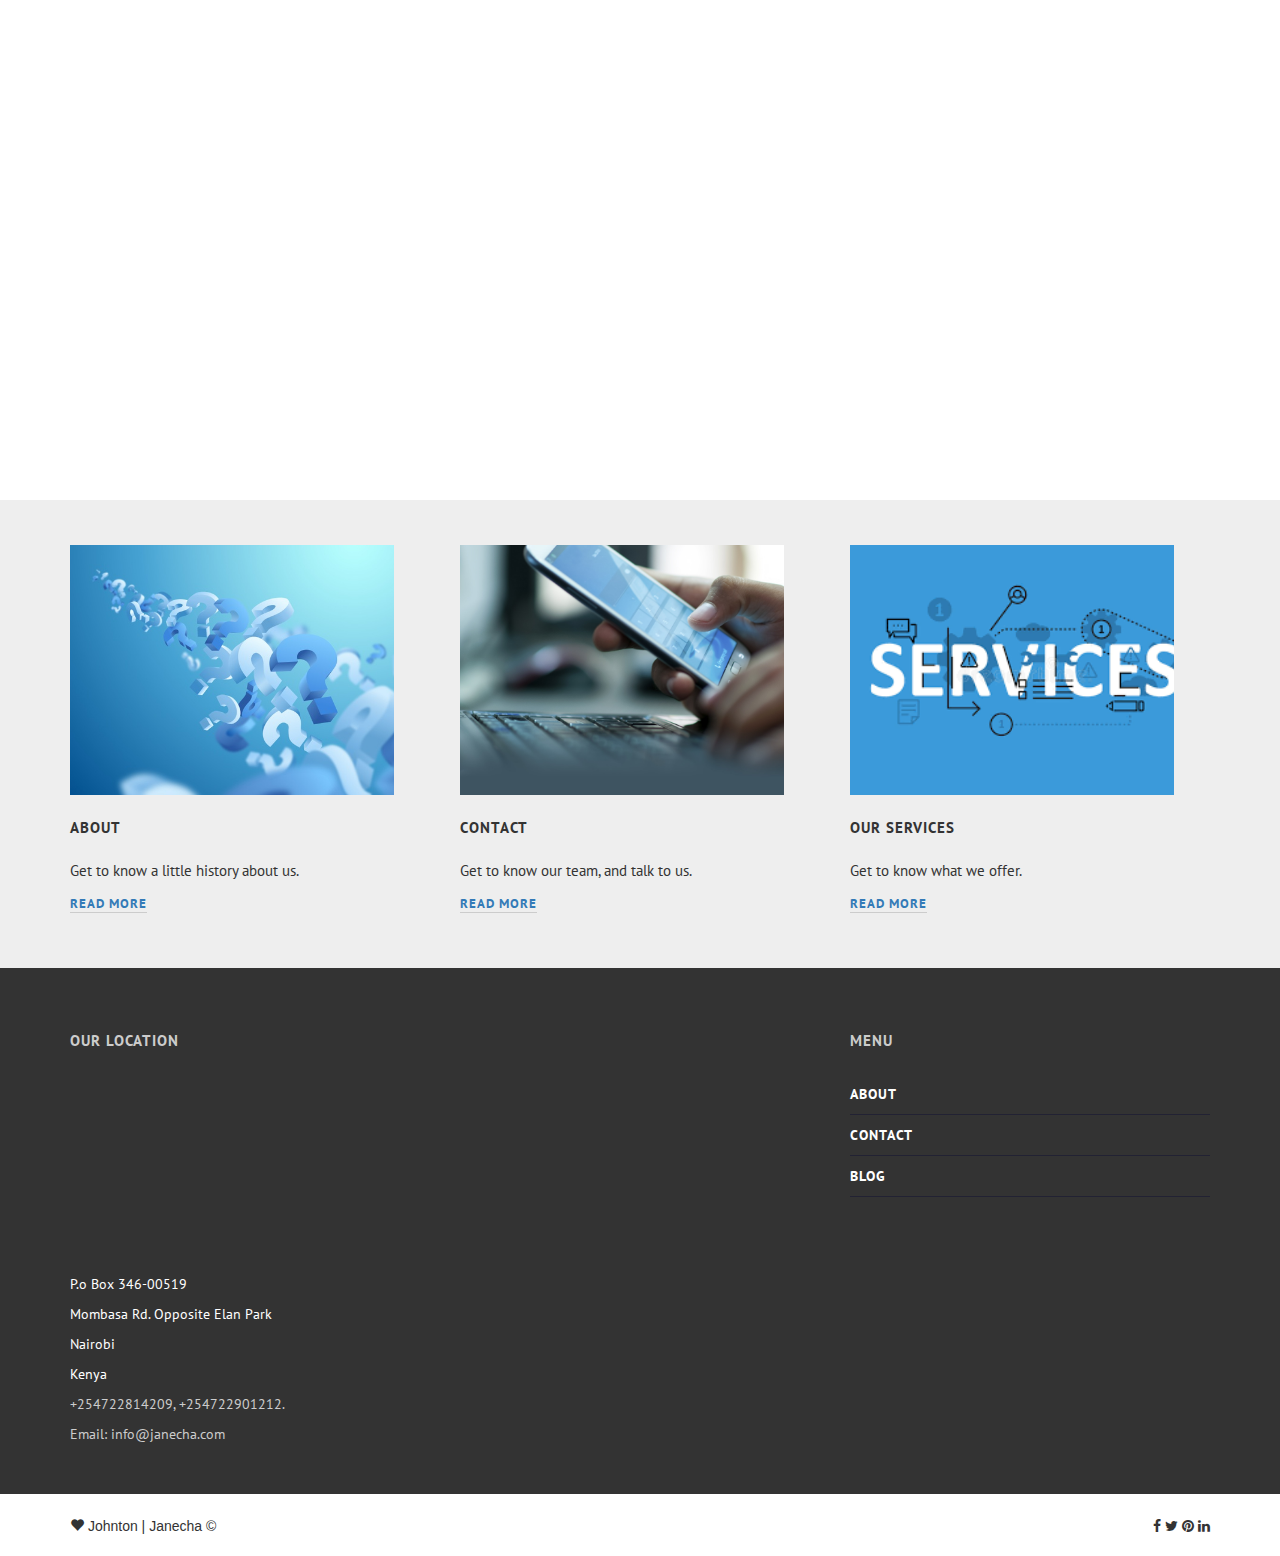
<file: janecha/index.html>
<!DOCTYPE html>
<html>

<head>
    <title>Janecha</title>
    <link rel="shortcut icon" href="images/j.ico.ico" type="image/x-icon">
    <meta name="viewport" content="width=device-width, initial-scale=1.0">
    <link href="https://fonts.googleapis.com/css?family=PT+Sans" rel="stylesheet">
    <link rel="stylesheet" href="https://cdnjs.cloudflare.com/ajax/libs/font-awesome/4.7.0/css/font-awesome.min.css">
    <link rel="stylesheet" href="https://maxcdn.bootstrapcdn.com/bootstrap/3.3.7/css/bootstrap.min.css">
    <script src="https://ajax.googleapis.com/ajax/libs/jquery/3.2.1/jquery.min.js"></script>
    <script src="https://maxcdn.bootstrapcdn.com/bootstrap/3.3.7/js/bootstrap.min.js"></script>
    <link rel="stylesheet" type="text/css" href="css/styles.css"> </head>

<body>
    <div id="myNav" class="overlay container">
        <div class="container">
            <nav class="navbar">
                <div class="container-fluid">
                    <div class="navbar-header">
                        <a class="navbar-brand" href="index.html">Janecha</a>
                    </div>

                    <ul class="nav navbar-nav navbar-right navbar-header">

                        <li>

                            <a onclick="closeNav()">
                                <span class="glyphicon glyphicon-remove"></span>

                            </a>
                        </li>
                    </ul>

                </div>

            </nav>
        </div>
        <!--        <a href="javascript:void(0)" class="closebtn" onclick="closeNav()">&times;</a>-->
        <div class="overlay-content">
            <a href="index.html">Home</a>
            <a href="about.html">About</a>
            <a href="contact.html">Contact</a>
            <a href="blog.html">Blog</a>
       
    </div>
    <div class="search" id="search">
        <div class="search-content">
            <input type="text" placeholder="Search here.." name="search">

            <a class="pull-right" onclick="closeSearch()">
                <span class="glyphicon glyphicon-remove"></span>

            </a>
        </div>
   
  
    <div id="main">

        
                    <ul class="nav navbar-nav navbar-right navbar-header">

                        <li><a onclick="openSearch()"><span class="glyphicon glyphicon-search"></span></a></li>
                        <li>

                            <a onclick="openNav()">
                                <span class="glyphicon glyphicon-menu-hamburger"></span>
                            </a>
                        </li>

                    </ul>
                </div>
            </div>
                <div class=" hamb">

                    <!--                <a onclick="openNav()">-->
                    <button data-toggle="collapse" data-target="#navres">

                        <span class="glyphicon glyphicon-menu-hamburger"></span>
                    </button>

                </div>
            </div>
                

            </nav>

        </div>

        <div id="navres" class="collapse">
            <ul class="nav nav-stacked">
                <li class="active"><a href="index.html">Home</a></li>
                <li><a href="about.html">About</a></li>
                <li><a href="contact.html">Contact</a></li>
                <li><a href="blog.html">Blogs</a></li>
            </ul>

        </div>

        <div class="image">
           
        </div>
        <!--    ----->
        <div class="wrap">
            <div class="container">

                <div class="row short-row">
                    <div class="arow">
                        <div class="col-lg-4 col-md-4 col-sm-12 col-xs-12">
                            <div class="pic pic1"></div>

                            <span>About</span>
                            <p>Get to know a little history about us.</p>
                            <p><a href="about.html">Read more</a></p>
                        </div>
                    </div>

                    <div class="col-lg-4 col-md-4 col-sm-12 col-xs-12 ">
                        <div class="arow">
                            <div class="pic pic2"></div>

                            <span>Contact</span>
                            <p>Get to know our team, and talk to us.</p>
                            <p><a href="contact.html">Read More</a></p>
                        </div>
                    </div>

                    <div class="col-lg-4 col-md-4 col-sm-12 col-xs-12 ">
                        <div class="arow">
                            <div class="pic pic3"></div>
                            <span>Our Services</span>
                            <p>Get to know what we offer.</p>
                            <p> <a href="blog.html">Read More</a></p>
                        </div>
                    </div>

                </div>
            </div>
        </div>
        <!--    ---->
       

        <!--    ----->
        <footer>
            <div class="container">
                <div class="row text-cen">

                    <div class="col-lg-4 col-md-4 col-sm-12 col-xs-12">
                        <ul class="location">
                            <span>Our location</span>

                            <div class="mapouter"><div class="gmap_canvas"><iframe class="gmap_iframe" width="100%" frameborder="0" scrolling="no" marginheight="0" marginwidth="0" src="https://maps.google.com/maps?width=300&amp;height=200&amp;hl=en&amp;q=Elan Park syokimau&amp;t=&amp;z=14&amp;ie=UTF8&amp;iwloc=B&amp;output=embed"></iframe><a href="https://www.embedmymap.com/">Embed My Map</a></div><style>.mapouter{position:relative;text-align:right;width:100%;height:200px;}.gmap_canvas {overflow:hidden;background:none!important;width:100%;height:200px;}.gmap_iframe {height:200px!important;}</style></div>

                            <li>
                                <p style="color:white; ">P.o Box 346-00519 </p>
                                <p style="color:white; ">Mombasa Rd. Opposite Elan Park</p>
                                <p style="color:white; ">Nairobi</p>
                                <p style="color:white; ">Kenya </p>
                            </li>

                            <li>
                                <p>+254722814209, +254722901212.</p>
                                <p>Email: info@janecha.com</p>
                            </li>

                        </ul>
                    </div>

                    <div class="col-lg-4 col-md-4 col-sm-12 col-xs-12 ">
                        <ul class="text ">
                                                    <p>

                            </p>
                        </ul>
                    </div>

                    <div class="col-lg-4 col-md-4 col-sm-12 col-xs-12 ">
                        <ul class="menus ">
                            <span>Menu</span>
                           
                            <li>
                                <a href="about.html">About</a>
                            </li>

                            <li>
                                <a href="contact.html">Contact</a>
                            </li>

                            <li>
                                <a href="blog.html ">Blog</a>
                            </li>
                        </ul>
                    </div>


                </div>
            </div>


        </footer>
        <div class="main-foot ">
            <div class="container ">
                <p class="pull-left pl"> <span class="glyphicon glyphicon-heart ">
                </span>  Johnton | Janecha &copy;</p>
                <ul class="social pull-right ">

                    <li>
                        <a href="# "><i class="fa fa-facebook "></i></a>
                    </li>

                    <li>
                        <a href="# "><i class="fa fa-twitter "></i></a>
                    </li>


                    <li>
                        <a href="# "><i class="fa fa-pinterest "></i></a>
                    </li>

                    <li>
                        <a href="# "><i class="fa fa-linkedin "></i></a>
                    </li>
                </ul>
            </div>
        </div>
    </div>


    <script>
        function openNav() {
            document.getElementById("myNav").style.height = "100%";

        }

        function closeNav() {
            document.getElementById("myNav").style.height = "0%";
        }

        function openSearch() {
            document.getElementById("search").style.height = "100px";
        }

        function closeSearch() {
            document.getElementById("search").style.height = "0%";
        }

        function myFunction() {
            var x = document.getElementById("myTopnav");
            if (x.className === "topnav") {
                x.className += " responsive";
            } else {
                x.className = "topnav";
            }
        }
    </script>

</body>
</html>
</file>
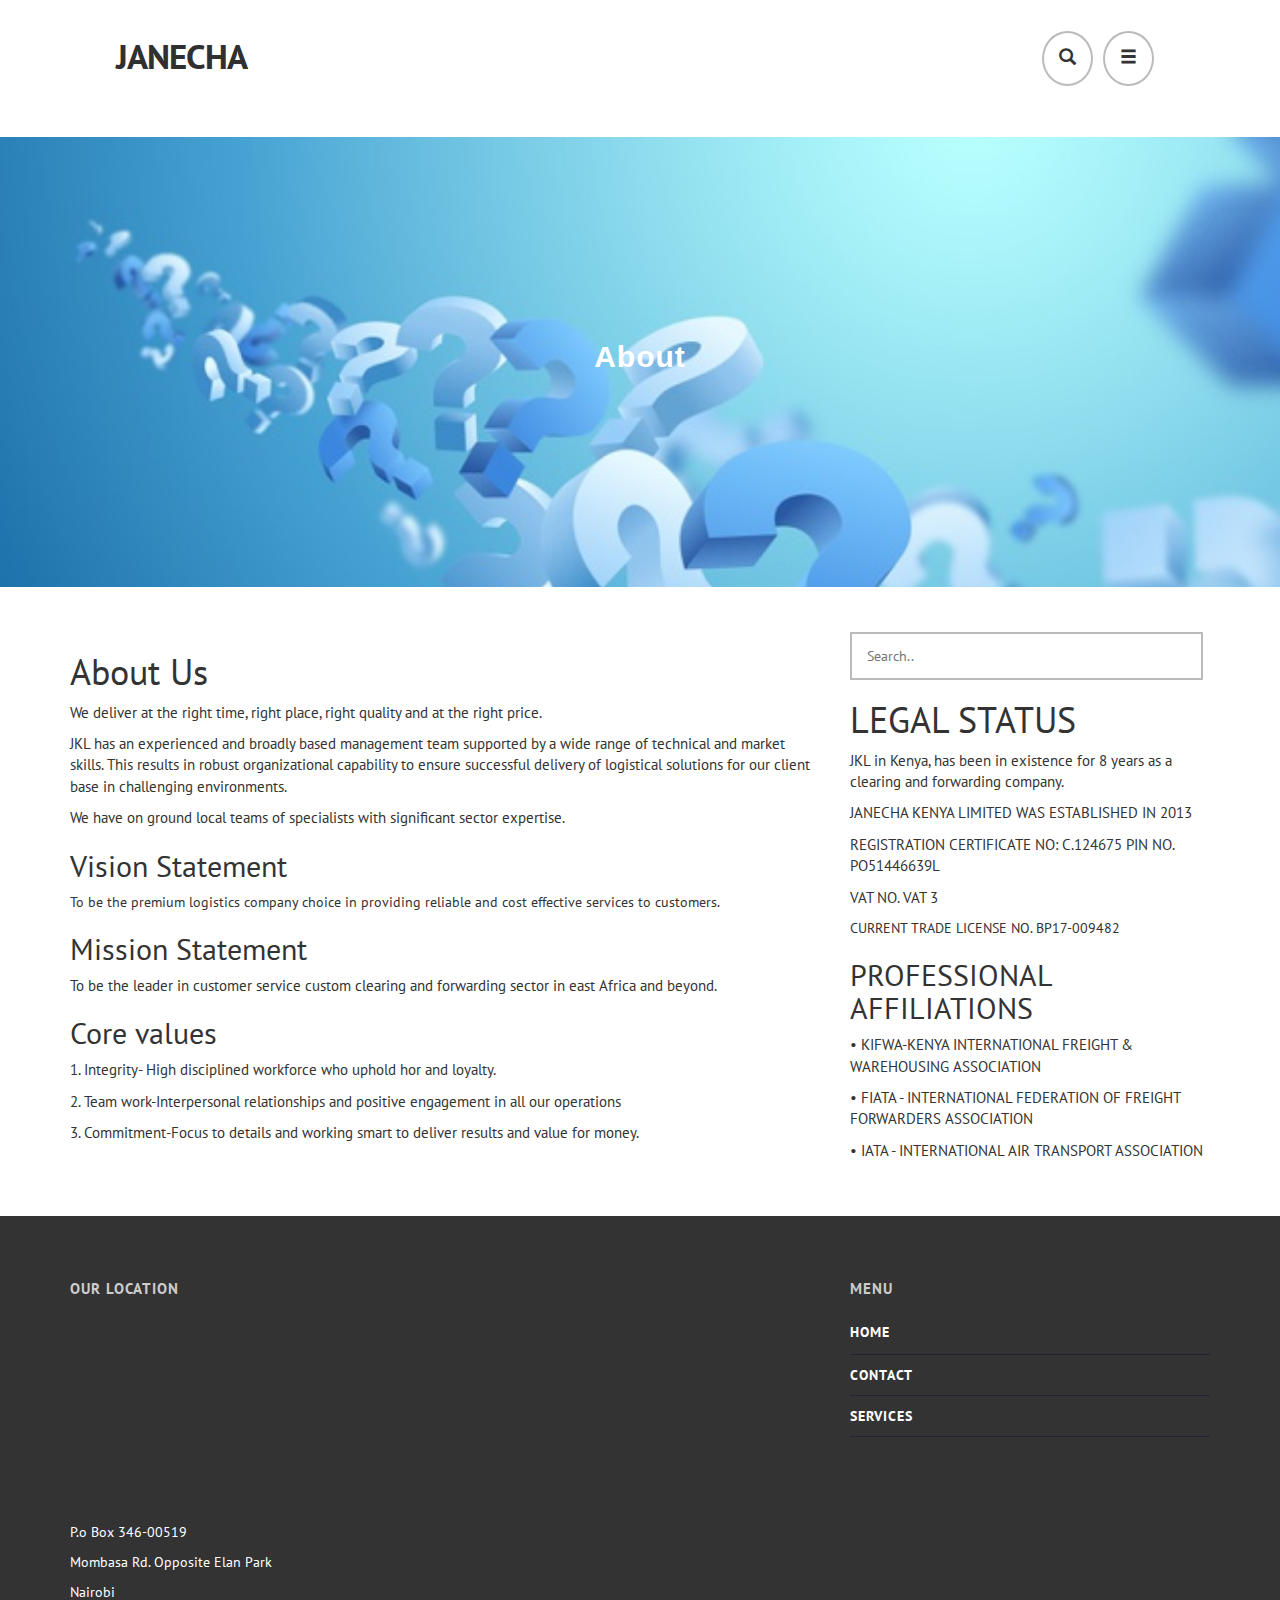
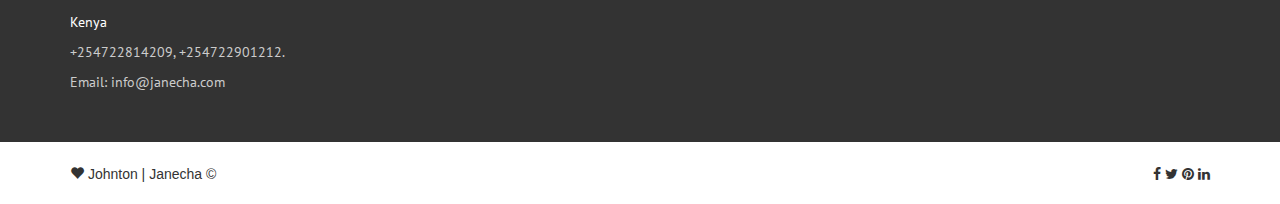
<file: janecha/about.html>
<!DOCTYPE html>
<html>

<head>
    <title>Janecha</title>
    <link rel="shortcut icon" href="images/j.ico.ico" type="image/x-icon">
    <meta name="viewport" content="width=device-width, initial-scale=1.0">
    <link href="https://fonts.googleapis.com/css?family=PT+Sans" rel="stylesheet">
    <link rel="stylesheet" href="https://cdnjs.cloudflare.com/ajax/libs/font-awesome/4.7.0/css/font-awesome.min.css">
    <link rel="stylesheet" href="https://maxcdn.bootstrapcdn.com/bootstrap/3.3.7/css/bootstrap.min.css">
    <script src="https://ajax.googleapis.com/ajax/libs/jquery/3.2.1/jquery.min.js"></script>
    <script src="https://maxcdn.bootstrapcdn.com/bootstrap/3.3.7/js/bootstrap.min.js"></script>
    <link rel="stylesheet" type="text/css" href="css/styles.css"> </head>

<body>

    <div id="myNav" class="overlay container">
        <div class="container">
            <nav class="navbar">
                <div class="container-fluid">
                    <div class="navbar-header">
                        <a class="navbar-brand" href="index.html">Janecha</a>
                    </div>
                    <ul class="nav navbar-nav navbar-right navbar-header">
                        <li>
                            <a onclick="closeNav()">
                                <span class="glyphicon glyphicon-remove"></span>

                            </a>
                        </li>
                    </ul>
                </div>

            </nav>
        </div>
        <!--        <a href="javascript:void(0)" class="closebtn" onclick="closeNav()">&times;</a>-->
        <div class="overlay-content">
            <a href="index.html">Home</a>
            <a href="about.html">About </a>
            <a href="contact.html">Contact</a>
            <a href="blog.html">Blog</a>
        </div>
    </div>
    <div class="search" id="search">
        <div class="search-content">
            <input type="text" placeholder="Search here.." name="search">

            <a class="pull-right" onclick="closeSearch()">
                <span class="glyphicon glyphicon-remove"></span>

            </a>
        </div>
    </div>
    <!--     ----->
    <div class="container">
        <nav class="navbar">
            <div class="container-fluid">
                <div class="navbar-header">
                    <a class="navbar-brand" href="index.html">Janecha</a>
                </div>

                <ul class="nav navbar-nav navbar-right navbar-header">
                    <li><a onclick="openSearch()"><span class="glyphicon glyphicon-search"></span></a></li>
                    <li>

                        <a onclick="openNav()">
                            <span class="glyphicon glyphicon-menu-hamburger"></span>
                        </a>
                    </li>
                </ul>
            </div>
            <div class=" hamb">

                <button data-toggle="collapse" data-target="#navres">

                    <span class="glyphicon glyphicon-menu-hamburger"></span>
                </button>

            </div>
        </nav>
    </div>

    <div id="navres" class="collapse">
        <ul class="nav nav-stacked">
            <li><a href="index.html">Home</a></li>
            <li class="active"><a href="about.html">About</a></li>
            <li><a href="contact.html">Contact</a></li>
            <li><a href="blog.html">Blogs</a></li>
        </ul>

    </div>
    <div class="about img pic1">
        <p>About</p>
    </div>
    <!--..-->
    <div class="container">
        <div class="row short-row">
            <div class="col-lg-8 col-md-8 col-sm-12 col-xs-12">
                <h1>About Us</h1>
                <p>
                    We deliver at the right time, right place, right quality and at the right price.
                    
                   <P> JKL has an experienced and broadly based
                    
                    management team supported by a wide range of technical and market skills. This results in robust organizational capability to ensure successful delivery of logistical solutions for our client base
                    
                    in challenging environments.</P>
                    <p> We have on ground local teams of specialists with significant sector expertise.</p>
               <h2>Vision Statement</h2>  
                To be the premium logistics company choice in providing reliable and cost effective services to

                customers. 
               <h2>Mission Statement</h2> 
               <p> To be the leader in customer service custom clearing and forwarding sector in east Africa and
                
                beyond.</p>
                
               <h2>Core values</h2> 
                
              <p> 1. Integrity- High disciplined workforce who uphold hor and loyalty.</p>                
                <p>2. Team work-Interpersonal relationships and positive engagement in all our operations</p>
                <P> 3. Commitment-Focus to details and working smart to deliver results and value for money.</P>

            

                  
              
                          
</li>
</p>

            </div>
            <div class="col-lg-4 col-md-4 col-sm-12 col-xs-12">
                <input type="text" placeholder="Search..">

                <h1>LEGAL STATUS</h1>

                <p>JKL in Kenya, has been in existence for 8 years as a clearing and forwarding company.</p>
                
                
                    <p>JANECHA KENYA LIMITED WAS ESTABLISHED IN 2013</p>
                
                        <p> REGISTRATION CERTIFICATE NO: C.124675  PIN NO. PO51446639L</p>
                
                            <p> VAT NO. VAT 3 </p>
                
                                <ul> CURRENT TRADE LICENSE NO. BP17-009482 </p>

                                    <H2> PROFESSIONAL AFFILIATIONS</H2>
                    
                                    <p> • KIFWA-KENYA INTERNATIONAL FREIGHT & WAREHOUSING ASSOCIATION</p>
                                    
                                    <p> • FIATA - INTERNATIONAL FEDERATION OF FREIGHT FORWARDERS ASSOCIATION</p>
                                    
                                   <p> • IATA - INTERNATIONAL AIR TRANSPORT ASSOCIATION</p>
                
            </div>
        </div>
    </div>

                               
 <!--    ----->
    <footer>
        <div class="container ">
            <div class="row text-cen">

                <div class="col-lg-4 col-md-4 col-sm-12 col-xs-12 ">
                    <ul class="location ">
                        <span>Our location</span>

                        <div class="mapouter"><div class="gmap_canvas"><iframe class="gmap_iframe" width="100%" frameborder="0" scrolling="no" marginheight="0" marginwidth="0" src="https://maps.google.com/maps?width=300&amp;height=200&amp;hl=en&amp;q=Elan Park syokimau&amp;t=&amp;z=14&amp;ie=UTF8&amp;iwloc=B&amp;output=embed"></iframe><a href="https://www.embedmymap.com/">Embed My Map</a></div><style>.mapouter{position:relative;text-align:right;width:100%;height:200px;}.gmap_canvas {overflow:hidden;background:none!important;width:100%;height:200px;}.gmap_iframe {height:200px!important;}</style></div>

                        <li>
                            <p style="color:white; ">P.o Box 346-00519 </p>
                            <p style="color:white; ">Mombasa Rd. Opposite Elan Park</p>
                            <p style="color:white; ">Nairobi</p>
                            <p style="color:white; ">Kenya </p>
                        </li>

                        <li>
                            <p>+254722814209, +254722901212.</p>
                            <p>Email: info@janecha.com</p>
                        </li>

                    </ul>
                </div>

                <div class="col-lg-4 col-md-4 col-sm-12 col-xs-12 ">
                    <ul class="text ">
                       
                    </ul>
                </div>

                <div class="col-lg-4 col-md-4 col-sm-12 col-xs-12 ">
                    <ul class="menus ">
                        <span>Menu</span>
                        <li style="padding:0 0 12px 0; ">
                            <a href="index.html ">Home</a>
                        </li>


                        <li>
                            <a href="contact.html">Contact</a>
                        </li>

                        <li>
                            <a href="blog.html">Services</a>
                        </li>
                    </ul>
                </div>


            </div>
        </div>


    </footer>
    <div class="main-foot ">
        <div class="container ">
            <p class="pull-left pl "> <span class="glyphicon glyphicon-heart ">
                </span> Johnton | Janecha &copy;</p>
            <ul class="social pull-right ">

                <li>
                    <a href="# "><i class="fa fa-facebook "></i></a>
                </li>

                <li>
                    <a href="# "><i class="fa fa-twitter "></i></a>
                </li>


                <li>
                    <a href="# "><i class="fa fa-pinterest "></i></a>
                </li>

                <li>
                    <a href="# "><i class="fa fa-linkedin "></i></a>
                </li>
            </ul>
        </div>
    </div>

    <script>
        function openNav() {
            document.getElementById("myNav").style.height = "100%";

        }

        function closeNav() {
            document.getElementById("myNav").style.height = "0%";
        }

        function openSearch() {
            document.getElementById("search").style.height = "100px";
        }

        function closeSearch() {
            document.getElementById("search").style.height = "0%";
        }

        function myFunction() {
            var x = document.getElementById("myTopnav");
            if (x.className === "topnav") {
                x.className += " responsive";
            } else {
                x.className = "topnav";
            }
        }
    </script>
</body>

</html>
</file>
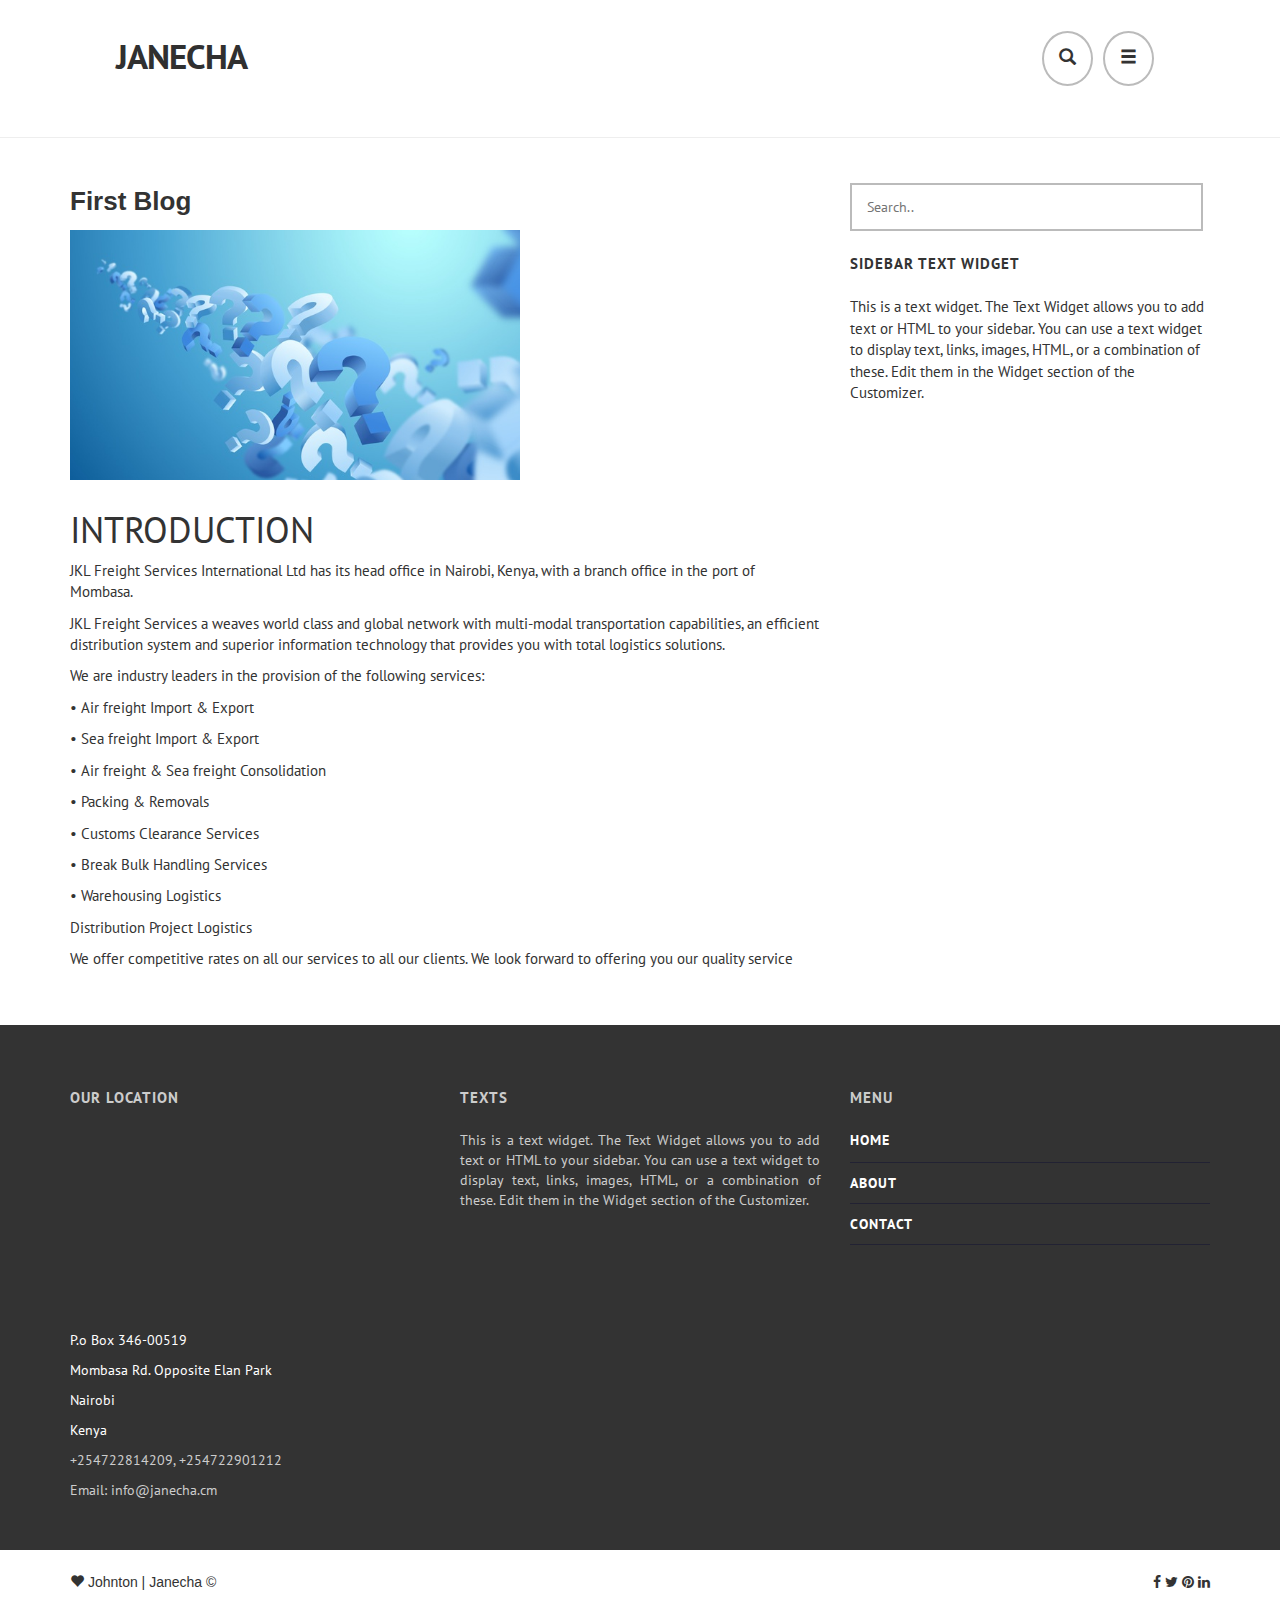
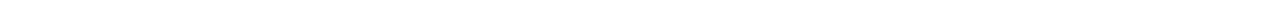
<file: janecha/blog.html>
<!DOCTYPE html>
<html>

<head>
    <title>Janecha</title>
    <link rel="shortcut icon" href="images/j.ico.ico" type="image/x-icon">
    <meta name="viewport" content="width=device-width, initial-scale=1.0">
    <link href="https://fonts.googleapis.com/css?family=PT+Sans" rel="stylesheet">
    <link rel="stylesheet" href="https://cdnjs.cloudflare.com/ajax/libs/font-awesome/4.7.0/css/font-awesome.min.css">
    <link rel="stylesheet" href="https://maxcdn.bootstrapcdn.com/bootstrap/3.3.7/css/bootstrap.min.css">
    <script src="https://ajax.googleapis.com/ajax/libs/jquery/3.2.1/jquery.min.js"></script>
    <script src="https://maxcdn.bootstrapcdn.com/bootstrap/3.3.7/js/bootstrap.min.js"></script>
    <link rel="stylesheet" type="text/css" href="css/styles.css"> </head>

<body>

    <div id="myNav" class="overlay container">
        <div class="container">
            <nav class="navbar">
                <div class="container-fluid">
                    <div class="navbar-header">
                        <a class="navbar-brand" href="index.html">Janecha</a>
                    </div>

                    <ul class="nav navbar-nav navbar-right navbar-header">
                        <li>
                            <a onclick="closeNav()">
                                <span class="glyphicon glyphicon-remove"></span>

                            </a>
                        </li>
                    </ul>

                </div>

            </nav>
        </div>
        <!--        <a href="javascript:void(0)" class="closebtn" onclick="closeNav()">&times;</a>-->
        <div class="overlay-content">
            <a href="index.html">Home</a>
            <a href="about.html">About</a>
            <a href="contact.html">Contact</a>
            <a href="blog.html">Blog</a>
        </div>
    </div>
    <div class="search" id="search">
        <div class="search-content">
            <input type="text" placeholder="Search here.." name="search">

            <a class="pull-right" onclick="closeSearch()">
                <span class="glyphicon glyphicon-remove"></span>

            </a>
        </div>
    </div>
    <!--     ----->
    <div class="container">
        <nav class="navbar">
            <div class="container-fluid">
                <div class="navbar-header">
                    <a class="navbar-brand" href="index.html">Janecha</a>
                </div>

                <ul class="nav navbar-nav navbar-right navbar-header">
                    <li><a onclick="openSearch()"><span class="glyphicon glyphicon-search"></span></a></li>
                    <li>

                        <a onclick="openNav()">
                            <span class="glyphicon glyphicon-menu-hamburger"></span>
                        </a>
                    </li>
                </ul>
            </div>
            <div class=" hamb">

                <!--                <a onclick="openNav()">-->
                <button data-toggle="collapse" data-target="#navres">
                    <span class="glyphicon glyphicon-menu-hamburger"></span></button>

            </div>
        </nav>
    </div>
    <hr>

    <div id="navres" class="collapse">
        <ul class="nav nav-stacked">
            <li><a href="index.html">Home</a></li>
            <li><a href="about.html">About</a></li>
            <li><a href="contact.html">Contact</a></li>
            <li class="active"><a href="blog.html">Blogs</a></li>
        </ul>

    </div>

    <!--..-->
    <div class="container">
        <div class="row short-row">
            <div class="col-lg-8 col-md-8 col-sm-12 col-xs-12">
                <div class="blogs">
                    <span class="head">First Blog</span>
                    <span class="date"> <a href=""></a></span>
                    <div class="blogpic pic1"></div>
                    <h1>INTRODUCTION   </h1>  

<p>JKL Freight Services International Ltd has its head office in Nairobi, Kenya, with a branch office in the port of Mombasa.</p>

<p>JKL Freight Services a weaves world class and global network with multi-modal transportation capabilities, an efficient distribution system and superior information technology that provides you with total logistics solutions.</p>

<p>We are industry leaders in the provision of the following services:</p>

<p>• Air freight Import & Export</p>

    <p>• Sea freight Import & Export</p>

        <p>• Air freight & Sea freight Consolidation</p>

            <p>• Packing & Removals</p>

                <p>• Customs Clearance Services</p>

                    <p>• Break Bulk Handling Services</p>

                        <p>• Warehousing Logistics</p>
                        <p> Distribution Project Logistics</p>


                            <p>We offer competitive rates on all our services to all our clients. We look forward to offering you our quality service</p>

                </div>
            </div>
            <div class="col-lg-4 col-md-4 col-sm-12 col-xs-12">
                <input type="text" placeholder="Search..">

                <span>SIDEBAR TEXT WIDGET</span>
                <p>This is a text widget. The Text Widget allows you to add text or HTML to your sidebar. You can use a text widget to display text, links, images, HTML, or a combination of these. Edit them in the Widget section of the Customizer.</p>
            </div>
        </div>
    </div>

    <!--    ----->
    <footer>
        <div class="container ">
            <div class="row text-cen">

                <div class="col-lg-4 col-md-4 col-sm-12 col-xs-12 ">
                    <ul class="location ">
                        <span>Our location</span>

                        <div class="mapouter"><div class="gmap_canvas"><iframe class="gmap_iframe" width="100%" frameborder="0" scrolling="no" marginheight="0" marginwidth="0" src="https://maps.google.com/maps?width=300&amp;height=200&amp;hl=en&amp;q=Elan Park syokimau&amp;t=&amp;z=14&amp;ie=UTF8&amp;iwloc=B&amp;output=embed"></iframe><a href="https://www.embedmymap.com/">Embed My Map</a></div><style>.mapouter{position:relative;text-align:right;width:100%;height:200px;}.gmap_canvas {overflow:hidden;background:none!important;width:100%;height:200px;}.gmap_iframe {height:200px!important;}</style></div>
                        <li>
                            <p style="color:white; ">P.o Box 346-00519 </p>
                            <p style="color:white; ">Mombasa Rd. Opposite Elan Park</p>
                            <p style="color:white; ">Nairobi</p>
                            <p style="color:white; ">Kenya </p>
                        </li>

                        <li>
                            <p>+254722814209, +254722901212</p>
                            <p>Email: info@janecha.cm</p>
                        </li>
                    </ul>
                </div>

                <div class="col-lg-4 col-md-4 col-sm-12 col-xs-12 ">
                    <ul class="text ">
                        <span>Texts</span>
                        <p>
                            This is a text widget. The Text Widget allows you to add text or HTML to your sidebar. You can use a text widget to display text, links, images, HTML, or a combination of these. Edit them in the Widget section of the Customizer.
                        </p>
                    </ul>
                </div>

                <div class="col-lg-4 col-md-4 col-sm-12 col-xs-12 ">
                    <ul class="menus ">
                        <span>Menu</span>
                        <li style="padding:0 0 12px 0; ">
                            <a href="index.html ">Home</a>
                        </li>

                        <li>
                            <a href="about.html ">About</a>
                        </li>

                        <li>
                            <a href="contact.html">Contact</a>
                        </li>

                       
                    </ul>
                </div>
            </div>
        </div>

    </footer>
    <div class="main-foot ">
        <div class="container ">
            <p class="pull-left pl "><span class="glyphicon glyphicon-heart ">
                </span> Johnton | Janecha &copy;</p>
            <ul class="social pull-right ">

                <li>
                    <a href="# "><i class="fa fa-facebook "></i></a>
                </li>

                <li>
                    <a href="# "><i class="fa fa-twitter "></i></a>
                </li>


                <li>
                    <a href="# "><i class="fa fa-pinterest "></i></a>
                </li>

                <li>
                    <a href="# "><i class="fa fa-linkedin "></i></a>
                </li>



            </ul>
        </div>
    </div>

    <script>
        function openNav() {
            document.getElementById("myNav").style.height = "100%";

        }

        function closeNav() {
            document.getElementById("myNav").style.height = "0%";
        }

        function openSearch() {
            document.getElementById("search").style.height = "100px";
        }

        function closeSearch() {
            document.getElementById("search").style.height = "0%";
        }

        function myFunction() {
            var x = document.getElementById("myTopnav");
            if (x.className === "topnav") {
                x.className += " responsive";
            } else {
                x.className = "topnav";
            }
        }
    </script>
</body>

</html>
</file>
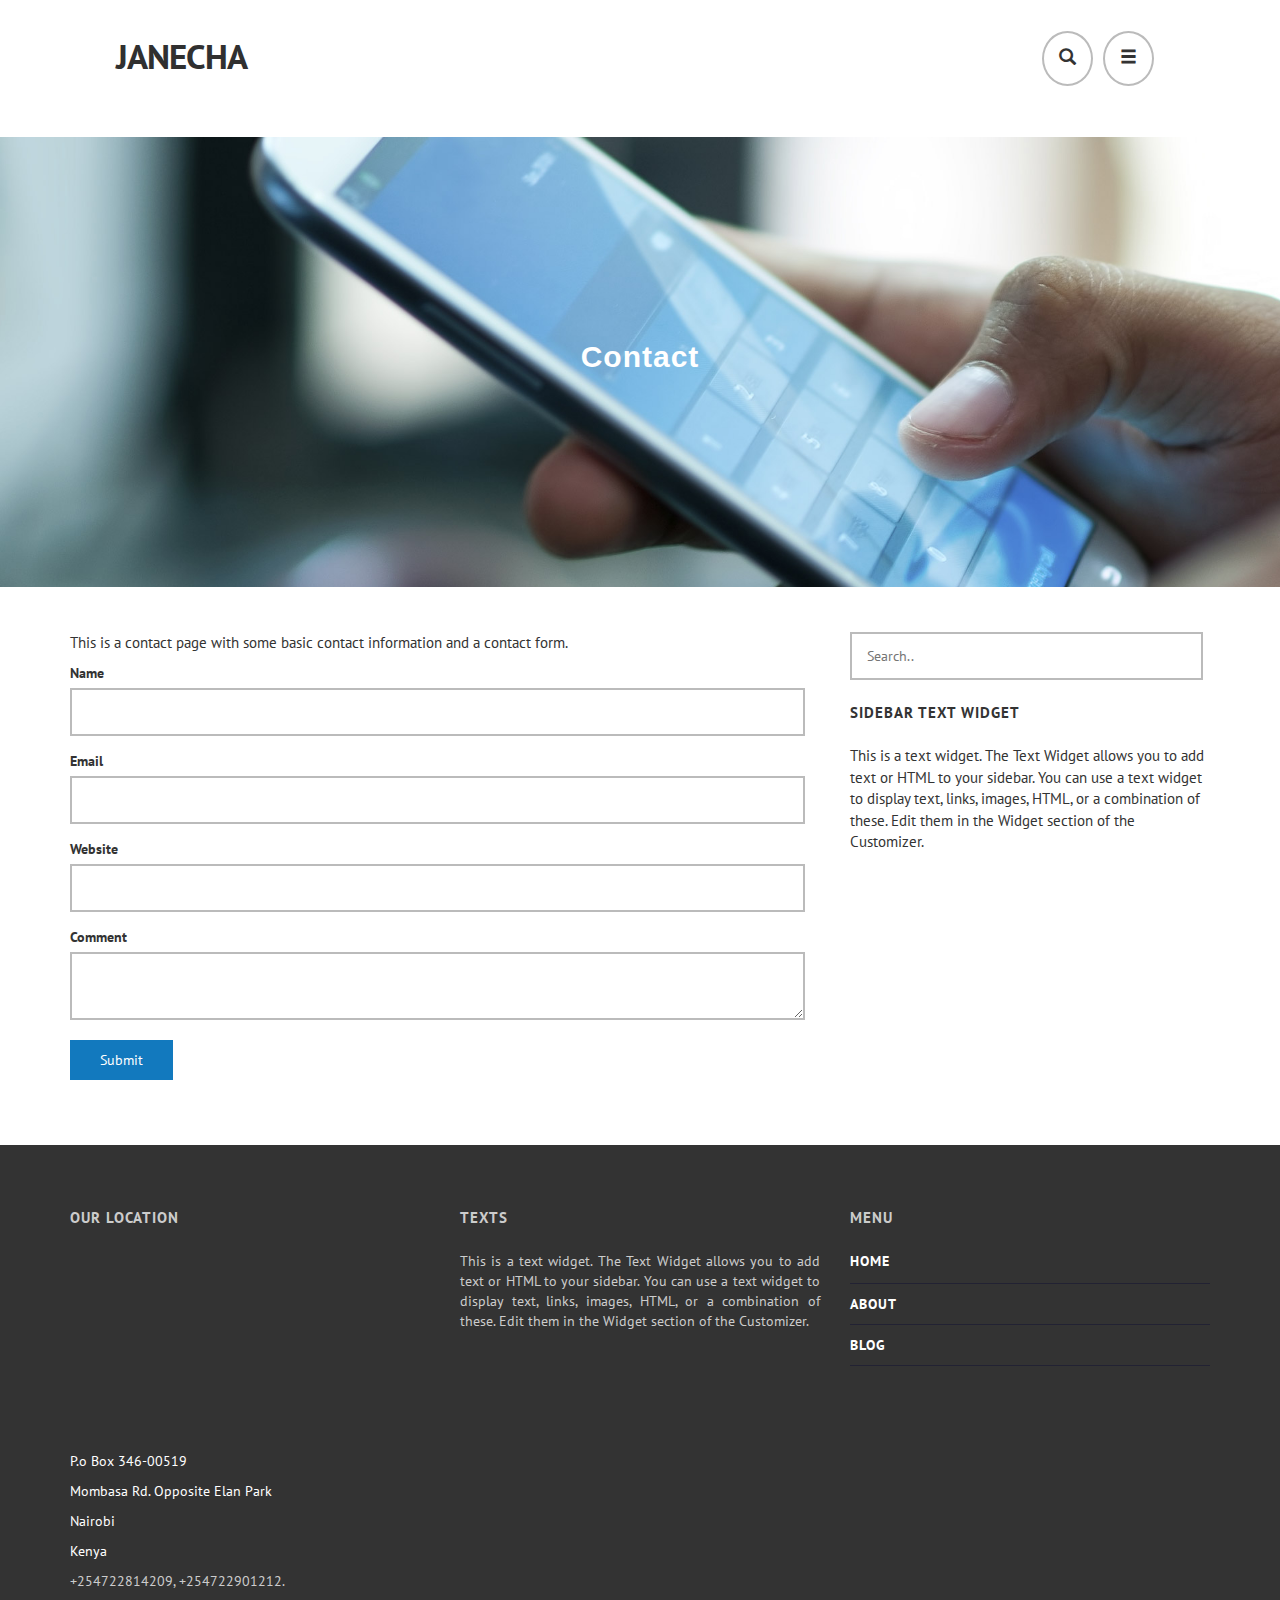
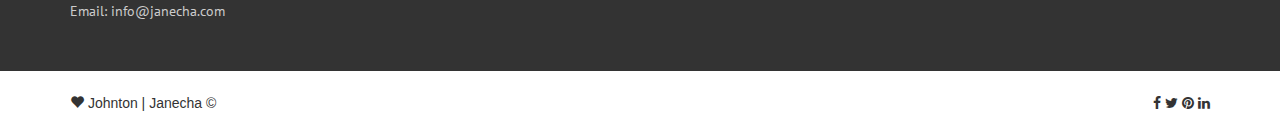
<file: janecha/contact.html>
<!DOCTYPE html>
<html>

<head>
    <title>Janecha</title>
    <link rel="shortcut icon" href="images/j.ico.ico" type="image/x-icon">
    <meta name="viewport" content="width=device-width, initial-scale=1.0">
    <link href="https://fonts.googleapis.com/css?family=PT+Sans" rel="stylesheet">
    <link rel="stylesheet" href="https://cdnjs.cloudflare.com/ajax/libs/font-awesome/4.7.0/css/font-awesome.min.css">
    <link rel="stylesheet" href="https://maxcdn.bootstrapcdn.com/bootstrap/3.3.7/css/bootstrap.min.css">
    <script src="https://ajax.googleapis.com/ajax/libs/jquery/3.2.1/jquery.min.js"></script>
    <script src="https://maxcdn.bootstrapcdn.com/bootstrap/3.3.7/js/bootstrap.min.js"></script>
    <link rel="stylesheet" type="text/css" href="css/styles.css"> </head>

<body>



    <div id="myNav" class="overlay container">
        <div class="container">
            <nav class="navbar">
                <div class="container-fluid">
                    <div class="navbar-header">
                        <a class="navbar-brand" href="index.html">Janecha</a>
                    </div>

                    <ul class="nav navbar-nav navbar-right navbar-header">
                        <li>

                            <a onclick="closeNav()">
                                <span class="glyphicon glyphicon-remove"></span>

                            </a>
                        </li>
                    </ul>
                </div>

            </nav>
        </div>
        <!--        <a href="javascript:void(0)" class="closebtn" onclick="closeNav()">&times;</a>-->
        <div class="overlay-content">
            <a href="index.html">Home</a>
            <a href="about.html">About</a>
            <a href="contact.html">Contact</a>
            <a href="blog.html">Blog</a>
        </div>
    </div>
    <div class="search" id="search">
        <div class="search-content">
            <input type="text" placeholder="Search here.." name="search">

            <a class="pull-right" onclick="closeSearch()">
                <span class="glyphicon glyphicon-remove"></span>

            </a>
        </div>
    </div>
    <!--     ----->

    <div class="container">
        <nav class="navbar">
            <div class="container-fluid">
                <div class="navbar-header">
                    <a class="navbar-brand" href="index.html">Janecha</a>
                </div>

                <ul class="nav navbar-nav navbar-right navbar-header">
                    <li><a onclick="openSearch()"><span class="glyphicon glyphicon-search"></span></a></li>
                    <li>

                        <a onclick="openNav()">
                            <span class="glyphicon glyphicon-menu-hamburger"></span>
                        </a>
                    </li>
                </ul>
            </div>
            <div class=" hamb">

                <!--                <a onclick="openNav()">-->
                <button data-toggle="collapse" data-target="#navres">
                    <span class="glyphicon glyphicon-menu-hamburger"></span></button>

            </div>
        </nav>
    </div>


    <div id="navres" class="collapse">
        <ul class="nav nav-stacked">
            <li><a href="index.html">Home</a></li>
            <li><a href="about.html">About</a></li>
            <li class="active"><a href="contact.html">Contact</a></li>
            <li><a href="blog.html">Blogs</a></li>
        </ul>

    </div>
    <div class="about img pic2">
        <p>Contact</p>
    </div>
    <!--..-->
    <div class="container">
        <div class="row short-row">
            <div class="col-lg-8 col-md-8 col-sm-12 col-xs-12">
                <p>This is a contact page with some basic contact information and a contact form.</p>
                <div class="form">

                    <form role="form">
                        <div class="form-group">
                            <label for="name">Name</label>
                            <input type="text" id="name">
                        </div>
                        <div class="form-group">
                            <label for="email">Email</label>
                            <input type="email" id="email">
                        </div>
                        <div class="form-group">
                            <label for="website">Website</label>
                            <input type="text" id="website">
                        </div>
                        <div class="form-group">
                            <label for="comment">Comment</label>
                            <textarea id="comment"></textarea>
                        </div>
                        <button type="submit" class="btn1 ">Submit</button>
                    </form>
                </div>
            </div>
            <div class="col-lg-4 col-md-4 col-sm-12 col-xs-12">
                <input type="text" placeholder="Search..">

                <span>SIDEBAR TEXT WIDGET</span>
                <p>This is a text widget. The Text Widget allows you to add text or HTML to your sidebar. You can use a text widget to display text, links, images, HTML, or a combination of these. Edit them in the Widget section of the Customizer.</p>
            </div>
        </div>
    </div>

    <!--    ----->
    <footer>
        <div class="container ">
            <div class="row text-cen">

                <div class="col-lg-4 col-md-4 col-sm-12 col-xs-12 ">
                    <ul class="location ">
                        <span>Our location</span>

                        <div class="mapouter"><div class="gmap_canvas"><iframe class="gmap_iframe" width="100%" frameborder="0" scrolling="no" marginheight="0" marginwidth="0" src="https://maps.google.com/maps?width=300&amp;height=200&amp;hl=en&amp;q=Elan Park syokimau&amp;t=&amp;z=14&amp;ie=UTF8&amp;iwloc=B&amp;output=embed"></iframe><a href="https://www.embedmymap.com/">Embed My Map</a></div><style>.mapouter{position:relative;text-align:right;width:100%;height:200px;}.gmap_canvas {overflow:hidden;background:none!important;width:100%;height:200px;}.gmap_iframe {height:200px!important;}</style></div>

                        <li>
                            <p style="color:white; ">P.o Box 346-00519 </p>
                            <p style="color:white; ">Mombasa Rd. Opposite Elan Park</p>
                            <p style="color:white; ">Nairobi</p>
                            <p style="color:white; ">Kenya </p>
                        </li>

                        <li>
                            <p>+254722814209, +254722901212.</p>

                            <p>Email: info@janecha.com</p>
                        </li>


                    </ul>
                </div>

                <div class="col-lg-4 col-md-4 col-sm-12 col-xs-12 ">
                    <ul class="text ">
                        <span>Texts</span>
                        <p>
                            This is a text widget. The Text Widget allows you to add text or HTML to your sidebar. You can use a text widget to display text, links, images, HTML, or a combination of these. Edit them in the Widget section of the Customizer.
                        </p>
                    </ul>
                </div>

                <div class="col-lg-4 col-md-4 col-sm-12 col-xs-12 ">
                    <ul class="menus ">
                        <span>Menu</span>
                        <li style="padding:0 0 12px 0; ">
                            <a href="index.html ">Home</a>
                        </li>

                        <li>
                            <a href="about.html ">About</a>
                        </li>

                       
                        <li>
                            <a href="blog.html">Blog</a>
                        </li>
                    </ul>
                </div>


            </div>
        </div>


    </footer>
    <div class="main-foot ">
        <div class="container ">
            <p class="pull-left pl "><span class="glyphicon glyphicon-heart ">
                </span> Johnton | Janecha &copy;</p>
            <ul class="social pull-right ">

                <li>
                    <a href="# "><i class="fa fa-facebook "></i></a>
                </li>

                <li>
                    <a href="# "><i class="fa fa-twitter "></i></a>
                </li>


                <li>
                    <a href="# "><i class="fa fa-pinterest "></i></a>
                </li>

                <li>
                    <a href="# "><i class="fa fa-linkedin "></i></a>
                </li>



            </ul>
        </div>
    </div>

    <script>
        function openNav() {
            document.getElementById("myNav").style.height = "100%";

        }

        function closeNav() {
            document.getElementById("myNav").style.height = "0%";
        }

        function openSearch() {
            document.getElementById("search").style.height = "100px";
        }

        function closeSearch() {
            document.getElementById("search").style.height = "0%";
        }

        function myFunction() {
            var x = document.getElementById("myTopnav");
            if (x.className === "topnav") {
                x.className += " responsive";
            } else {
                x.className = "topnav";
            }
        }
    </script>
</body>

</html>
</file>
<file: janecha/css/styles.css>
* {
        margin: 0;
        padding: 0;
    }
    
    .navbar-brand {
        color: black;
    }
    
    .navbar {
        position: relative;
        display: block;
        border-radius: 0;
        padding: 30px;
    }
    
    .navbar-brand {
        font-size: 35px;
        color: #303030;
        letter-spacing: -1px;
        font-weight: bold;
        text-transform: uppercase;
        font-family: 'PT Sans', sans-serif;
    }
    
    input[type="text"],
    input[type="email"],
    textarea {
        padding: 12px 15px;
        border: 2px solid #bbb;
        width: 98%;
    }
    
    .btn1 {
        padding: 10px 30px;
        border: none;
        margin-bottom: 20px;
        background-color: #1279be;
        color: white;
    }
    /*Search CSS*/
    
    .navbar-nav a {
        font-size: 1.2em;
        color: #333;
        margin-right: 10px;
        border-radius: 50%;
        border: 2px solid #bbb;
    }
    
    .navbar-nav li a:hover {
        color: blue;
        cursor: pointer;
        border: 2px solid blue;
        background: white;
    }
    
    .image,
    .img {
        display: block;
        background-image: url("https://finanswatch.dk/Billeder/article12229783.ece/ALTERNATES/native-app-2048/doc7b22mn1z549xt2w0k31.jpg");
        height: 500px;
        width: 100%;
        background-size: cover;
        color: white;
        display: flex;
        justify-content: center;
        align-items: center;
    }
    
    .image p,
    .img p {
        display: block;
        font-size: 20px;
        font-family: inherit;
        width: 50%;
        text-align: center;
        letter-spacing: 1px;
        word-spacing: 3px;
    }
    
    .img p {
        font-size: 30px;
        font-weight: 800;
    }
    
    footer {
        background-color: #333;
        padding: 40px 0px;
        color: #555;
        font-family: sans-serif;
    }
    
    .short-row {
        font-family: "PT SANS", sans-serif;
    }
    
    .short-row span,
    .location span,
    .menus span,
    .text span {
        color: #ccc;
        font-weight: 800;
        padding-top: 22px;
        padding-bottom: 22px;
        display: block;
        font-family: "PT SANS", sans-serif;
        text-transform: uppercase;
        font-size: 15px;
        letter-spacing: 1px;
    }
    
    .wrap {
        background: #eee;
    }
    
    .location li p,
    .menus li a,
    .text p {
        color: #ccc;
        text-align: justify;
        font-family: "PT SANS", sans-serif;
        /*    text-decoration: none;*/
    }
    
    .short-row span,
    .short-row p {
        color: #333;
        font-size: 15px;
    }
    
    .short-row a {
        font-size: 13px;
        font-weight: 800;
        letter-spacing: 1px;
        border-bottom: solid 1px #ccc;
        text-transform: uppercase;
    }
    
    ul {
        list-style: none;
    }
    
    .menus li {
        border-bottom: 1px solid #223;
        padding: 10px 0;
        /*    color: white;*/
        font-size: 14px;
        text-transform: uppercase;
        font-weight: 600;
    }
    
    .menus li a {
        color: white;
        letter-spacing: 1px;
    }
    
    .menus li a:hover {
        text-decoration: none;
        color: #ccc;
    }
    
    .main-foot {
        display: block;
        background: white;
        color: #333;
        padding: 22px 0 10px 0;
    }
    
    .social li {
        display: inline;
    }
    
    .social i {
        color: #333;
    }
    
    .pic {
        height: 250px;
        width: 90%;
        background-size: cover;
        background-repeat: no-repeat;
    }
    
    .pic1 {
        background-image: url(../images/imgg1.jpg);
    }
    
    .pic2 {
        background-image: url(../images/pic2.jpg);
    }
    
    .pic3 {
        background-image: url(../images/imgg3.png);
    }
    
    .pic:hover {
        cursor: pointer;
        opacity: 0.7;
    }
    
    .short-row {
        padding: 45px 0;
    }
    
    .short1 a {
        border: none;
    }
    /*Overlay*/
    
    .overlay {
        height: 0%;
        width: 100%;
        position: fixed;
        z-index: 1;
        opacity: 0.96;
        top: 0;
        transition: 0.15s;
        left: 0;
        background-color: #111;
        overflow-y: hidden;
    }
    
    .search {
        height: 0%;
        width: 100%;
        position: fixed;
        z-index: 1;
        opacity: 0.96;
        top: 0;
        transition: 0.15s;
        left: 0;
        background-color: #111;
        overflow-y: hidden;
    }
    
    .overlay-content {
        position: relative;
        top: 5%;
        margin: 0 auto;
        font-size: 30px;
        padding: 30px;
        width: 50%;
        text-align: center;
        margin-top: 30px;
    }
    
    .search-content {
        top: 18px;
        position: relative;
        padding: 12px;
    }
    
    .overlay-content a {
        padding: 20px;
    }
    
    .overlay a {
        color: white;
        border-bottom: 1px solid #ADD8E6;
        display: block;
    }
    
    .overlay a:hover,
    .overlay a:focus {
        border-bottom: 4px solid #fff;
        text-decoration: none;
    }
    
    .search {
        overflow-y: hidden;
    }
    
    .about {
        height: 450px;
        width: 100%;
        background-size: cover;
        background-repeat: no-repeat;
    }
    
    hr {
        margin: 0;
    }
    
    .blogs .head,
    .blogs .date {
        padding: 0;
        font-size: 26px;
        letter-spacing: 0;
        font-family: sans-serif;
        text-transform: none;
    }
    
    .blogs .date {
        border-bottom: none;
        font-size: 15px;
        font-weight: 100;
        margin-bottom: 10px;
    }
    
    .blogpic {
        height: 250px;
        width: 60%;
        background-size: cover;
        background-repeat: no-repeat;
        margin-bottom: 30px;
    }
    
    .hamb button {
        position: absolute;
        top: 5px;
        right: 0;
        padding: 12px;
        border: none;
        background: #333;
        color: white;
    }
    
    .nav-stacked {
        text-align: center;
        background: #222;
        border: none;
        color: white;
    }
    
    .nav-stacked a {
        font-size: 16px;
        color: white;
    }
    
    #navres .nav li a:hover,
    #navres .nav-stacked li a:hover {
        background: #ddd;
        color: black;
    }
    
    .active a {
        background: #ddd;
        color: black;
    }
    
    @media only screen and (max-width: 894px) {
        .pic {
            margin: 0 auto;
        }
    }
    
    @media only screen and (max-width: 382px) {
        .pl {
            width : 100%;
            text-align: center;
        }
        .social {
            text-align: center;
            display: block;
            width: 100%;
        }
    }
    
    @media only screen and (min-width: 769px) {
        .hamb {
            display: none;
        }
    }
    
    @media only screen and (max-width: 769px) {
        .navbar-right {
            display: none;
        }
        .location li p,
        .menus li a,
        .text p,
        .short-row p,
        .arow p {
            font-size: 17px;
        }
        .location li p {
            text-align: center;
        }
        .short-row span,
        .location span,
        .menus span,
        .text span {
            font-size: 17px;
            text-align: center;
        }
        .short-row span,
        .text span {
            text-align: left;
        }
        .navbar {
            padding: 0px;
        }
        .image {
            height: 200px;
            padding: 0px;
        }
        .image p {
            width: 90%;
            font-size: 17px;
        }
        .pic,
        .img {
            height: 150px;
            width: 100%;
        }
        .menus {
            text-align: center;
        }
        .text-cen span {
            border-top: 1px solid #555;
            text-align: center;
        }
        .text-cen .location span {
            border-top: none;
        }
        .blogpic {
            width: 60%;
        }
        .navbar {
            padding: 0;
            margin: 0;
        }
        .blogs .blogpic {
            height: 200px;
            width: 60%;
        }
    }
    
    @media screen and (max-height: 450px) {
        .overlay {
            overflow-y: auto;
        }
        .overlay a {
            font-size: 20px
        }
        .overlay .closebtn {
            font-size: 40px;
            top: 15px;
            right: 35px;
        }
    }
    
    @media only screen and (max-width: 370px) {
        .navbar-brand {
            font-size: 23px;
        }
        .blogs .head {
            font-size: 20px;
        }
        .blogs .blogpic {
            height: 200px;
        }
        .blogs .blogpic {
            height: 180px;
            width: 80%;
        }
    }
</file>
